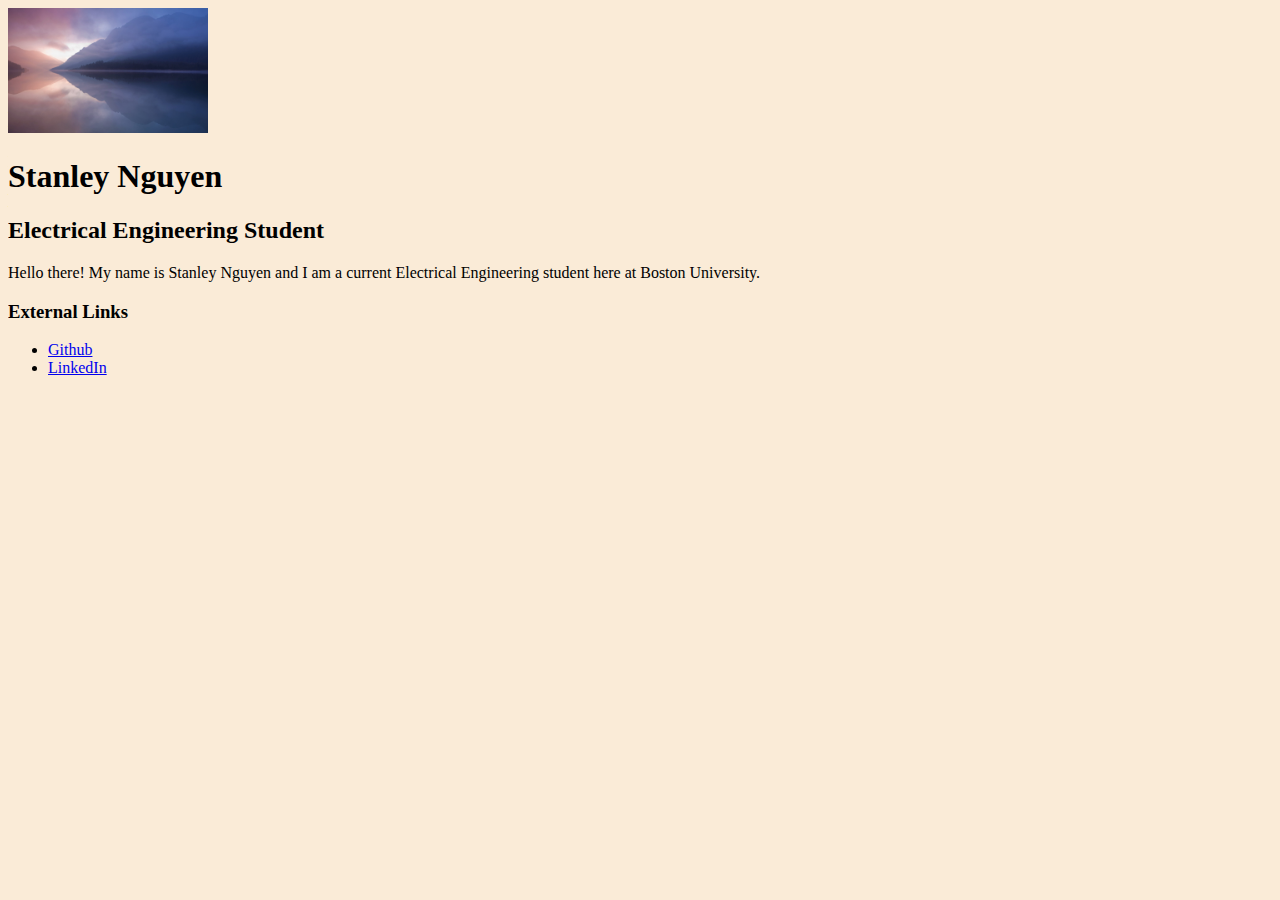
<file: website.html>
﻿<!DOCTYPE html>

<html lang="en" xmlns="http://www.w3.org/1999/xhtml">
<head>
    <meta charset="utf-8" />
    <title>
        <title>Stanley Nguyen</title>
        <link rel="stylesheet" type="text/css" href="style.css" />
    </title>
</head>





<style>
    body{background-color: AntiqueWhite;}


</style>

<body>
    <div class="wrapper">

    <div class="Left">
    <img class="Picture on top" src="mac-wallpapers-043.jpg" width="200"alt="Thats me">
    
    <h1 class="Name">Stanley Nguyen</h1><!--Header-->
    
    <h2 style="color:black;" class="Title">Electrical Engineering Student </h2>
    </div>


    <div class="Right">
    <p class="Bio"> <!--Paragraph (Comment)-->
        Hello there! My name is Stanley Nguyen and I am a current Electrical Engineering 
        student here at Boston University. 
    </p>

    
    
    <h3>External Links</h3>
    
    <ul class="Social Links">
        <li> <!--This is a list (Comment)-->
            <a href="https://github.com/StansGawd">Github</a>
        </li>
        <li>
            <a href="https://www.linkedin.com/in/stanley-nguyen-0b896a190/">LinkedIn</a>
        </li>
    </ul>
    </div>
    </div>
</body>
</html>
</file>
<file: style.css>
﻿.profile-picture{
    border-radius: 50%;
}
</file>
